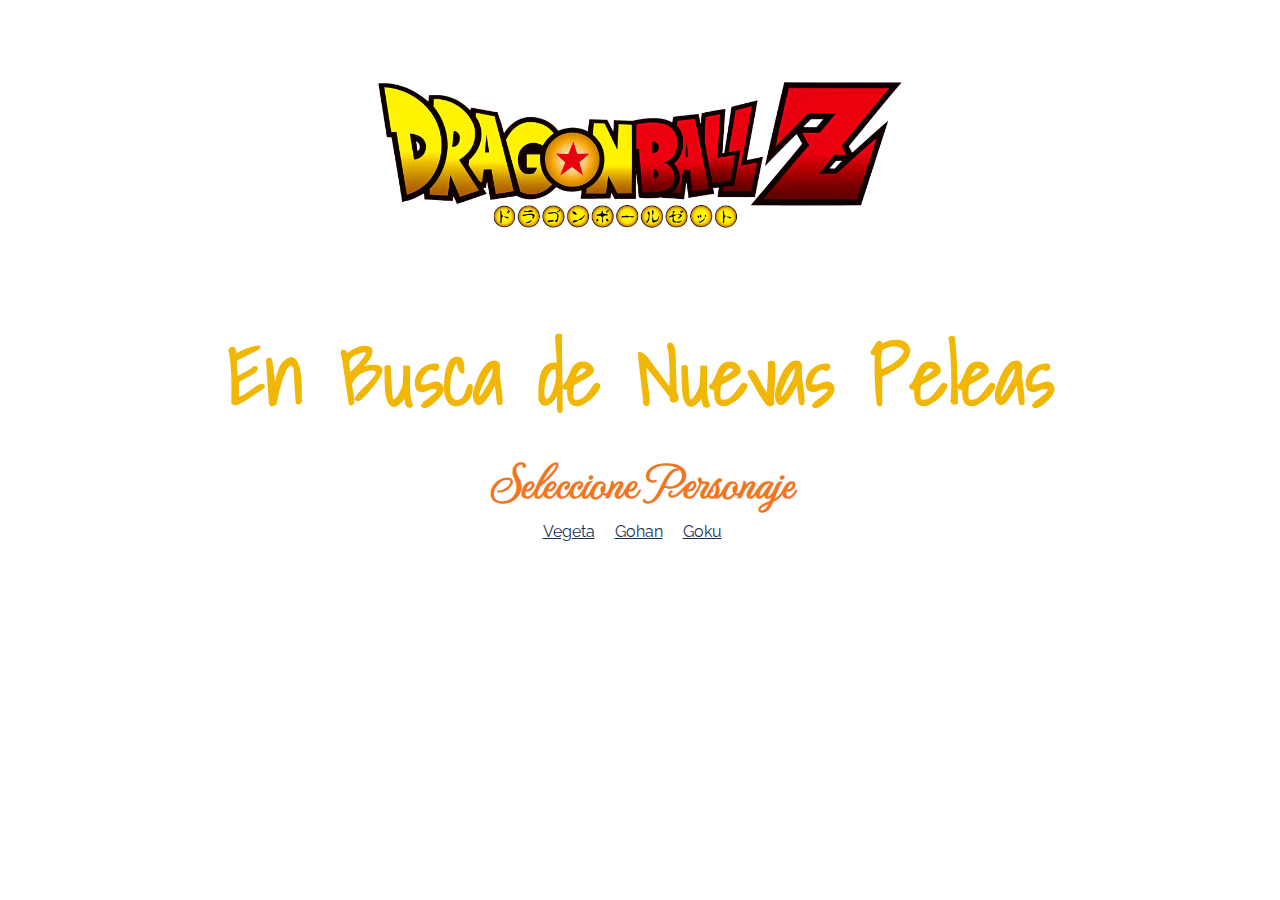
<file: Index.html>
<!DOCTYPE html>
<html>
<meta charset="utf-8">
<link rel="stylesheet" type="text/css" href="CSS/estilos.css">

<link rel="preconnect" href="https://fonts.googleapis.com">
<link rel="preconnect" href="https://fonts.gstatic.com" crossorigin>
<link href="https://fonts.googleapis.com/css2?family=MonteCarlo&display=swap" rel="stylesheet">
<link href="https://fonts.googleapis.com/css2?family=Shadows+Into+Light&display=swap" rel="stylesheet"> 
<link href="https://fonts.googleapis.com/css2?family=Raleway:ital@1&display=swap" rel="stylesheet"> 

<head>
	<title>Página Web Curso</title>
</head>
<body>
	<div class="centro">
		<div class="DimenLogo dimensiones margenes0">
			<img src="DBZ.png">
		</div>
	    <h1 class="letraShadow letragrande margenes0">En Busca de Nuevas Peleas</h1>
	    <h2 class="letraCarlo margenes0">Seleccione Personaje</h2>

	    <nav class="nav letraRale">
	    	<a class="espacioder" href="Vegeta.html">Vegeta</a>
	    	<a class="espacioder" href="Gohan.html">Gohan</a>
	    	<a class="espacioder" href="Goku.html">Goku</a>
	    </nav>
	</div>
	

</body>
</html>
</file>
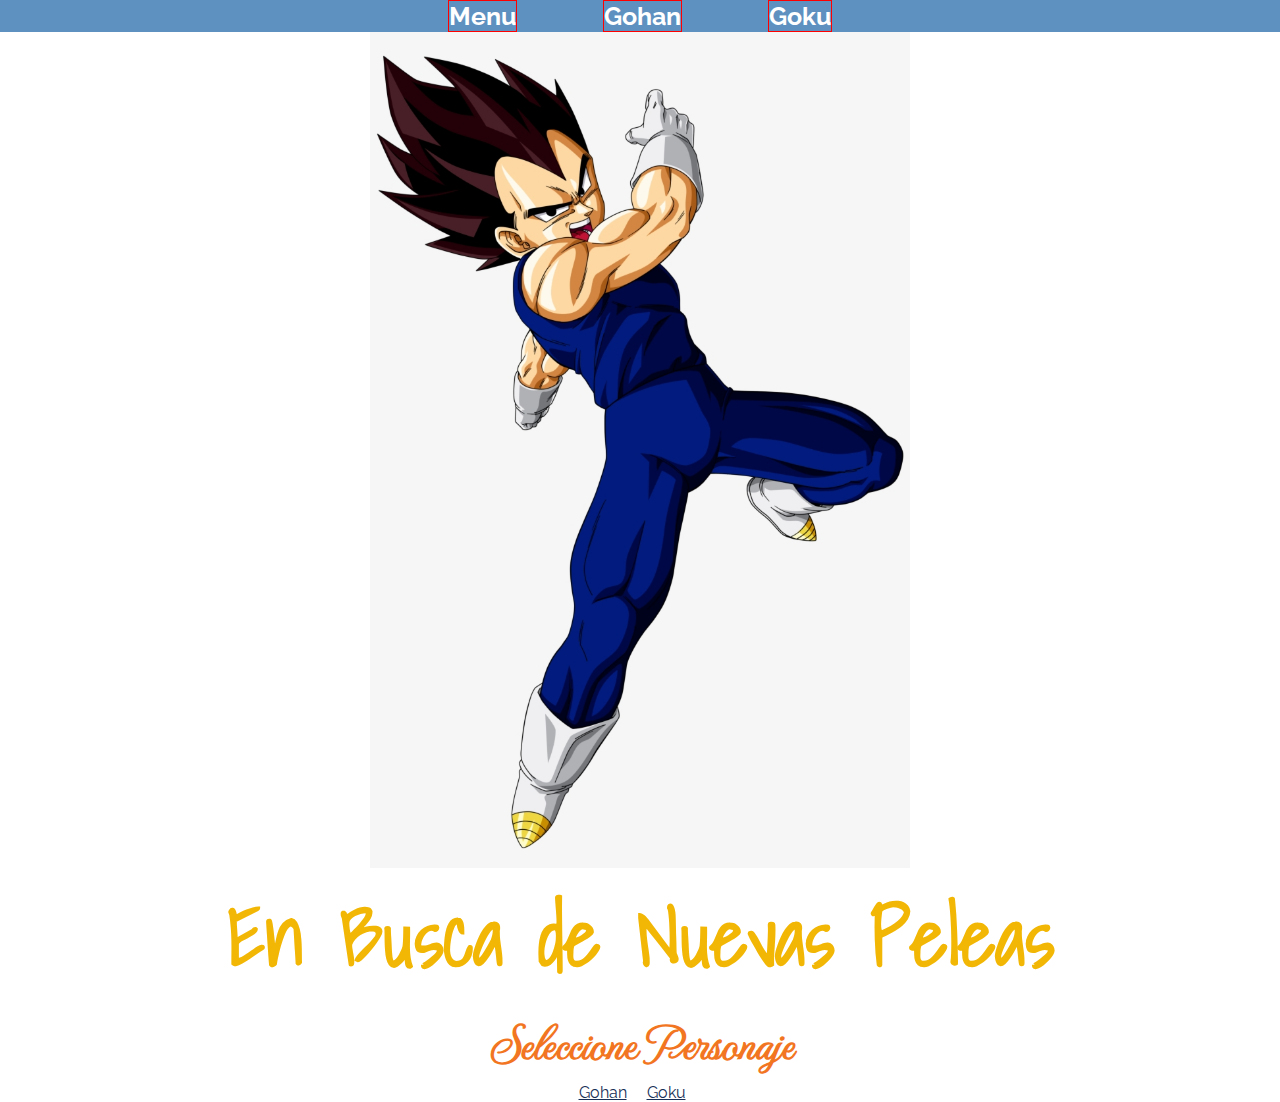
<file: Vegeta.html>
<!DOCTYPE html>
<html>
<meta charset="utf-8">
<link rel="stylesheet" type="text/css" href="CSS/estilos.css">
<link rel="stylesheet" type="text/css" href="CSS/estilosVe.css">

<link rel="preconnect" href="https://fonts.googleapis.com">
<link rel="preconnect" href="https://fonts.gstatic.com" crossorigin>
<link href="https://fonts.googleapis.com/css2?family=MonteCarlo&display=swap" rel="stylesheet">
<link href="https://fonts.googleapis.com/css2?family=Shadows+Into+Light&display=swap" rel="stylesheet"> 
<link href="https://fonts.googleapis.com/css2?family=Raleway:ital@1&display=swap" rel="stylesheet"> 

<head>
	<title>Página Web Curso</title>
</head>
<body>

	<nav class="backg">
	  <div class="navega">
		<a href="Index.html"> Menu </a>
		<a href="Gohan.html"> Gohan </a>
		<a href="Goku.html"> Goku </a>
	  </div>
	</nav>


	<div class="centro">
		<div class="DimenLogo dimensiones margenimg">
			<img src="vegeta.jpg">
		</div>
	    <h1 class="letraShadow letragrande margenes0">En Busca de Nuevas Peleas</h1>
	    <h2 class="letraCarlo margenes0">Seleccione Personaje</h2>

	    <nav class="nav letraRale">
	    	<a class="espacioder" href="Gohan.html">Gohan</a>
	    	<a class="espacioder" href="Goku.html">Goku</a>
	    </nav>
	</div>
	

</body>
</html>
</file>
<file: CSS/estilos.css>
body{
	background-color: #FFFFFF; 
	margin: 0;
	padding: 0;
	font-family: 'Raleway', sans-serif;
}

.margenes0{
	margin: 0%
}

.margenimg{
	margin-top: 2%;
}

.dimensiones{
	max-width: 600px;
	max-height: 300px;
	display: inline-block;
}

.DimenGene{
	max-width: 500px;
	max-height: 500px;
	margin-top: 2%;
}

.DimenLogo > img{
	max-width: 90%;
	margin-top: 0.5%;
}

.letraShadow{
    font-family: 'Shadows Into Light', cursive;
}

.letraCarlo{
    font-family: 'MonteCarlo', cursive;
}

.letraRale{
	font-family: 'Raleway', sans-serif;
}

.centro{
	text-align: center;
}

.letragrande{
	font-size: 5em;
}

.centro >h2{
	font-size: 3em;
	color: #F27522;
}

.centro > h1{
	color: #F2B705;
}

a {
    color: #183057;
}

.espacioder{
	margin-right: 1em;
}
</file>
<file: CSS/estilosVe.css>
.navega{
	width: 30%;
	display: flex;
	flex-direction: row;
	justify-content: space-between;
}

.navega > a{
	text-decoration: none;
	color: #ffffff;
	font-size: 25px;
	border: 1px solid red;
}

.backg{
	background-color: #5E90C0;
	color: black;
	font-weight: bold;
	position: fixed;
	top: 0;
    width: 100%;
    display: flex;
	justify-content: center;
}
</file>
